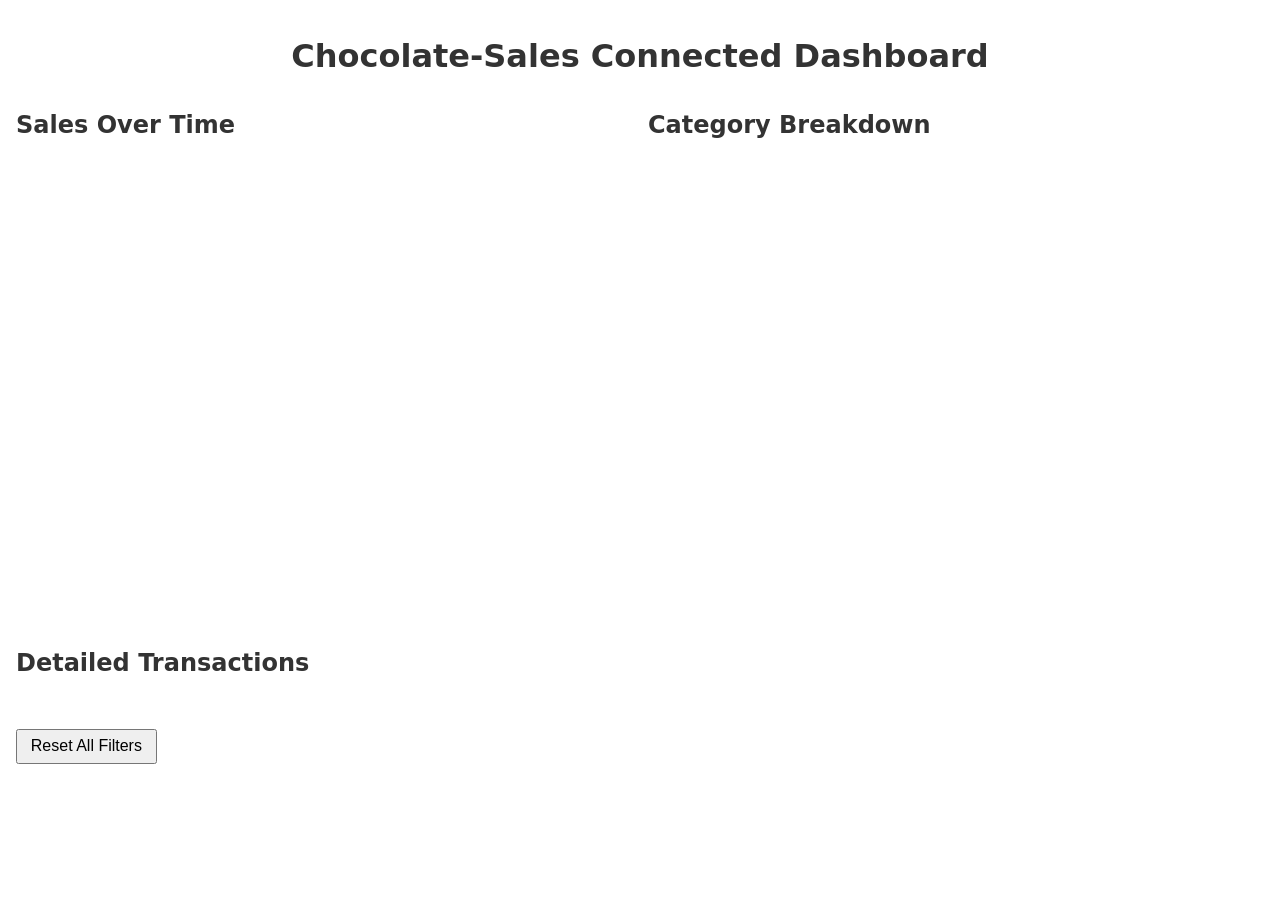
<file: dash-board/index.html>
<!-- ======  HTML  ====== -->
<!DOCTYPE html>
<html lang="en">
<head>
  <meta charset="UTF-8" />
  <title>Chocolate‑Sales Dashboard</title>

  <!-- D3 v7 -->
  <script src="https://d3js.org/d3.v7.min.js"></script>

  <!-- Our custom styles -->
  <link rel="stylesheet" href="styles.css" />
</head>
<body>

  <h1 class="title">Chocolate‑Sales Connected Dashboard</h1>

  <!-- ── Main charts row ─────────────────────────────── -->
  <div class="charts-row">
    <div class="chart-panel">
      <h2>Sales Over Time</h2>
      <svg id="area-chart"></svg>

      <!-- Context (mini) chart lives in its own SVG for clarity -->
      <svg id="context-chart"></svg>
    </div>

    <div class="chart-panel">
      <h2>Category Breakdown</h2>
      <svg id="bar-chart"></svg>
    </div>
  </div>

  <!-- ── Data‑table panel ─────────────────────────────── -->
  <div class="table-panel">
    <h2>Detailed Transactions</h2>
    <!-- Filter inputs will be injected into thead by JS -->
    <table id="data-table">
      <thead></thead>
      <tbody></tbody>
    </table>

    <!-- Pagination controls -->
    <div id="pagination"></div>
  </div>

  <!-- ── Global controls ─────────────────────────────── -->
  <button id="reset-btn">Reset All Filters</button>

  <!-- Our custom logic -->
  <script src="app.js"></script>
</body>
</html>
</file>
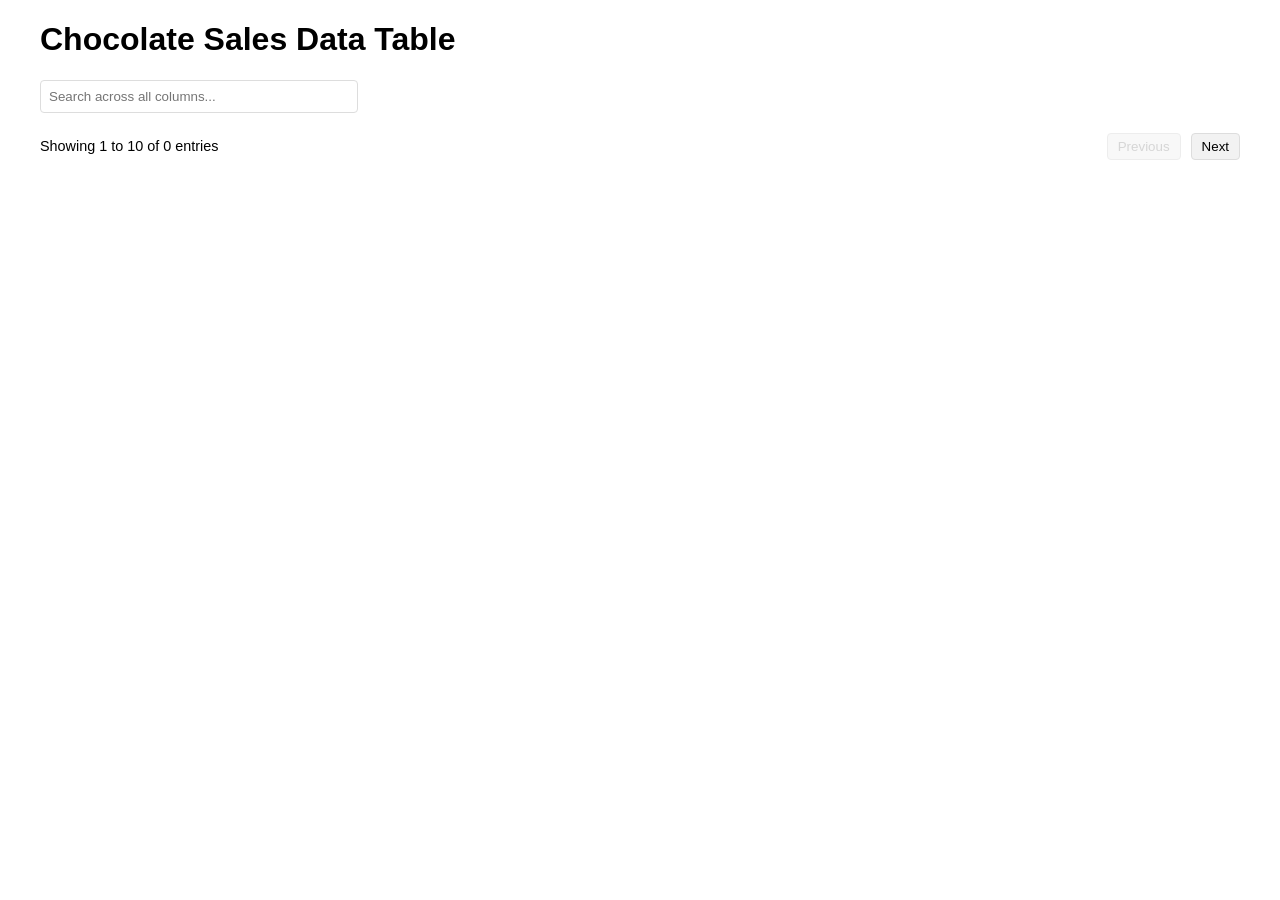
<file: data-table/index.html>
<!DOCTYPE html>
<html lang="en">
  <head>
    <meta charset="UTF-8" />
    <meta name="viewport" content="width=device-width, initial-scale=1.0" />
    <title>Chocolate Sales Data Table</title>
    <script src="https://d3js.org/d3.v7.min.js"></script>
    <style>
      body {
        font-family: Arial, sans-serif;
        margin: 20px;
      }

      .container {
        max-width: 1200px;
        margin: 0 auto;
      }

      table {
        border-collapse: collapse;
        width: 100%;
        margin-top: 20px;
      }

      th,
      td {
        border: 1px solid #ddd;
        padding: 8px;
        text-align: left;
      }

      th {
        background-color: #f2f2f2;
        position: relative;
        cursor: pointer;
      }

      th:hover {
        background-color: #e2e2e2;
      }

      tr:nth-child(even) {
        background-color: #f9f9f9;
      }

      .sort-icon::after {
        content: "⇅";
        margin-left: 5px;
        font-size: 0.8em;
      }

      .sort-asc::after {
        content: "↑";
        margin-left: 5px;
        font-size: 0.8em;
      }

      .sort-desc::after {
        content: "↓";
        margin-left: 5px;
        font-size: 0.8em;
      }

      .filter-controls {
        margin-bottom: 20px;
        display: flex;
        align-items: center;
        gap: 15px;
      }

      .global-search {
        padding: 8px;
        width: 300px;
        border: 1px solid #ddd;
        border-radius: 4px;
      }

      .column-filter {
        display: flex;
        flex-direction: column;
        margin-bottom: 5px;
        font-size: 0.8em;
      }

      .column-filter input,
      .column-filter select {
        padding: 6px;
        width: 100%;
        box-sizing: border-box;
        margin-top: 5px;
      }

      .hidden {
        display: none;
      }

      .pagination {
        margin-top: 20px;
        display: flex;
        justify-content: space-between;
        align-items: center;
      }

      .pagination-controls {
        display: flex;
        gap: 10px;
      }

      .pagination-controls button {
        padding: 5px 10px;
        cursor: pointer;
        background-color: #f2f2f2;
        border: 1px solid #ddd;
        border-radius: 4px;
      }

      .pagination-controls button:disabled {
        opacity: 0.5;
        cursor: not-allowed;
      }

      .page-info {
        font-size: 0.9em;
      }
    </style>
  </head>
  <body>
    <div class="container">
      <h1>Chocolate Sales Data Table</h1>

      <div class="filter-controls">
        <input
          type="text"
          class="global-search"
          placeholder="Search across all columns..."
        />
      </div>

      <div id="datatable"></div>

      <div class="pagination">
        <div class="page-info">
          Showing <span id="start-record">1</span> to
          <span id="end-record">10</span> of
          <span id="total-records">0</span> entries
        </div>
        <div class="pagination-controls">
          <button id="prev-page" disabled>Previous</button>
          <button id="next-page">Next</button>
        </div>
      </div>
    </div>

    <script src="script.js"></script>
  </body>
</html>
</file>
<file: dash-board/styles.css>
/* ======  CSS (styles.css)  ====== */

body {
    font-family: system-ui, sans-serif;
    margin: 0 auto;
    max-width: 1400px;
    padding: 1rem;
    color: #333;
  }
  .title {
    text-align: center;
    margin-bottom: 1rem;
  }
  
  .charts-row {
    display: flex;
    flex-wrap: wrap;
    gap: 1rem;
  }
  
  /* give each chart equal flex‑basis but let them shrink on small screens */
  .chart-panel {
    flex: 1 1 600px;
    display: flex;
    flex-direction: column;
  }
  .chart-panel svg {
    width: 100%;
    height: 350px;
  }
  
  /* context (mini) chart is short */
  #context-chart {
    height: 80px;
    margin-top: 0.5rem;
  }
  
  .table-panel {
    margin-top: 2rem;
    overflow-x: auto;
  }
  
  /* ====  Datatable ===== */
  #data-table {
    width: 100%;
    border-collapse: collapse;
    min-width: 900px; /* keep columns legible */
  }
  
  #data-table thead tr:first-child th {
    position: sticky;
    top: 0;
    background: #fafafa;
  }
  
  #data-table th, #data-table td {
    border: 1px solid #e0e0e0;
    padding: 0.35rem 0.5rem;
    text-align: left;
  }
  #data-table th {
    cursor: pointer;               /* indicate sortable */
    user-select: none;
  }
  #data-table tr:hover {
    background: #f3f8ff;
  }
  #data-table tr.selected {
    background: #ffe9b3 !important; /* strong highlight for selections */
  }
  
  /* pagination */
  #pagination {
    margin-top: 0.5rem;
    text-align: center;
  }
  .paginate-btn {
    margin: 0 0.25rem;
    padding: 0.25rem 0.5rem;
    border: 1px solid #aaa;
    cursor: pointer;
    background: #fff;
  }
  .paginate-btn.active,
  .paginate-btn:hover {
    background: #dfe9ff;
  }
  
  /* reset button */
  #reset-btn {
    margin-top: 1.5rem;
    display: block;
    padding: 0.4rem 0.8rem;
    font-size: 1rem;
  }
</file>
